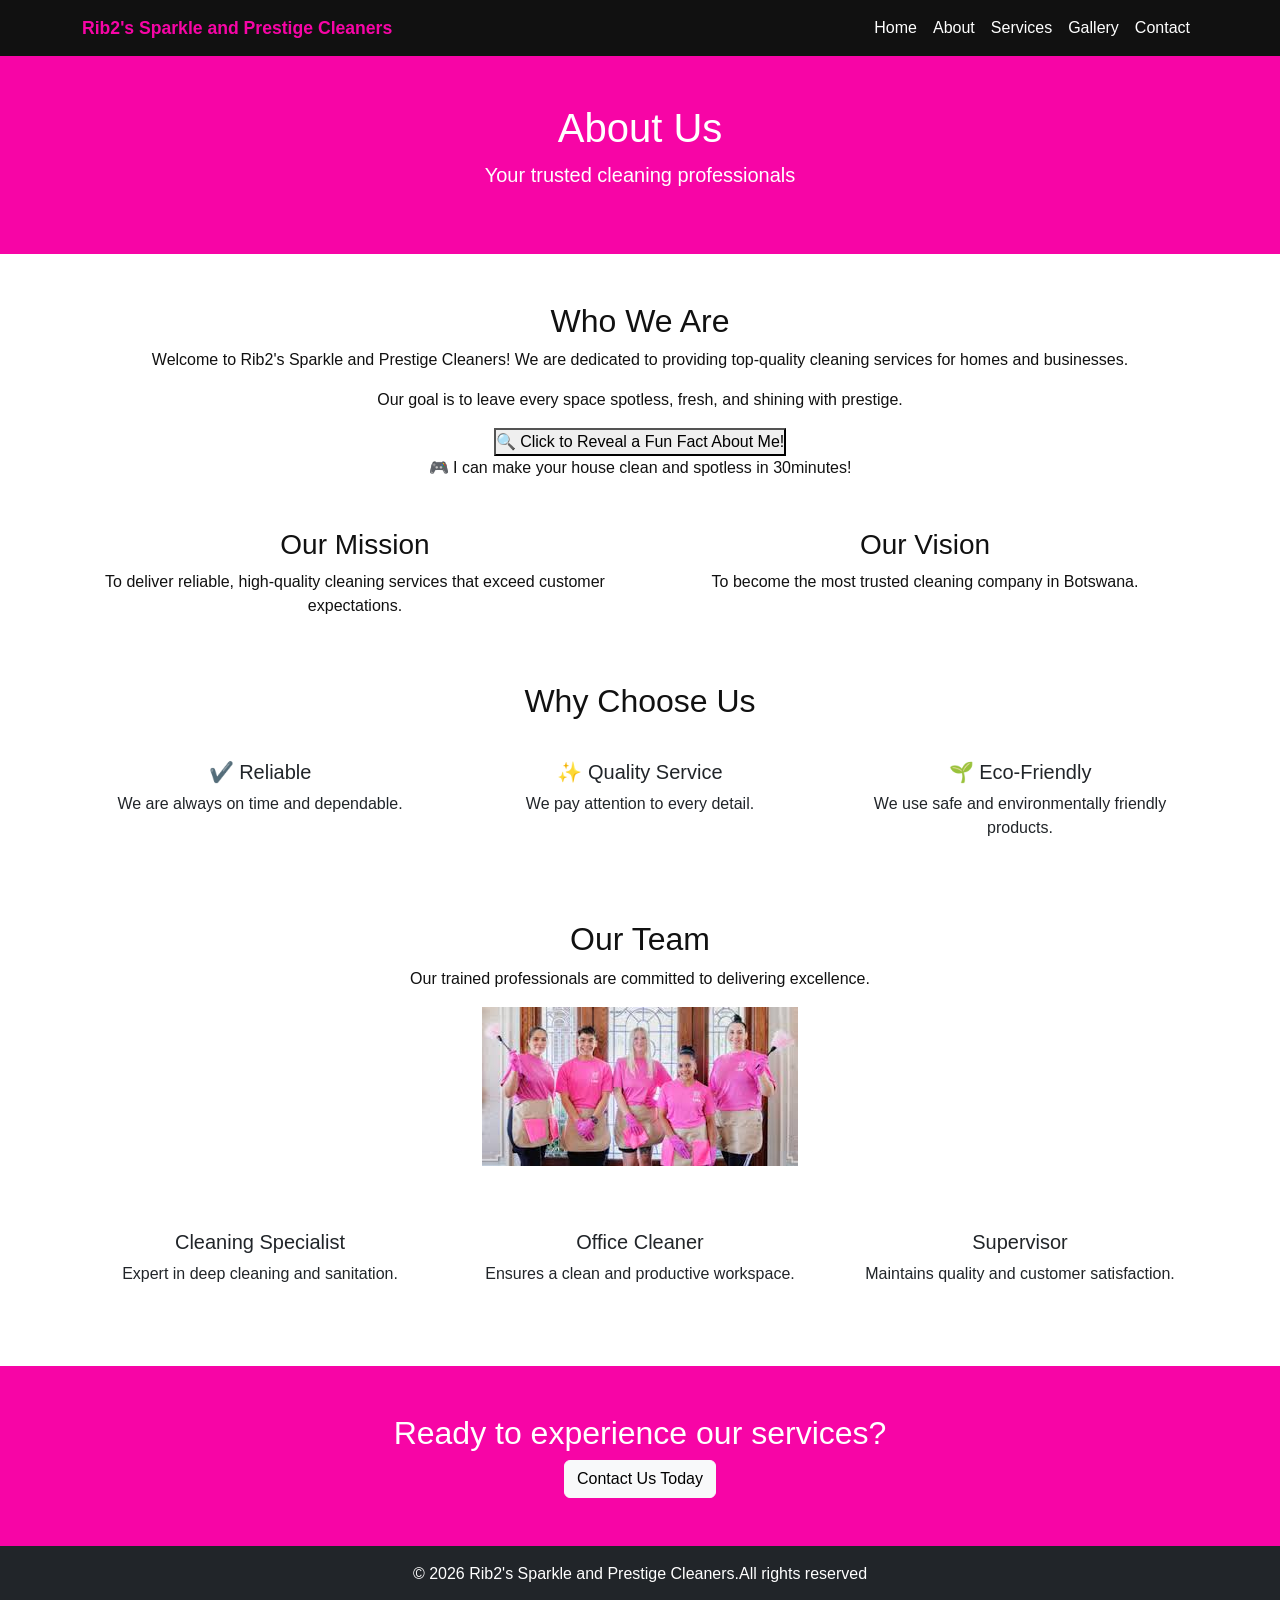
<file: About.html>
<!DOCTYPE html>
<html lang="en">
<head>
    <meta charset="UTF-8">
    <meta name="viewport" content="width=device-width, initial-scale=1.0">
    <title>About Us - Rib2's Sparkle and Prestige Cleaners</title>

     <!-- Bootstrap CSS -->
    <link href="https://cdn.jsdelivr.net/npm/bootstrap@5.3.0/dist/css/bootstrap.min.css" rel="stylesheet">

    <!-- Custom CSS -->
    <link rel="stylesheet" href="style.css">
</head>

<body>

<!-- NAVBAR -->
<nav class="navbar navbar-expand-lg navbar-dark bg-dark sticky-top">
  <div class="container">
    <a class="navbar-brand" href="index.html">Rib2's Sparkle and Prestige Cleaners</a>

    <button class="navbar-toggler" type="button" data-bs-toggle="collapse" data-bs-target="#menu">
      <span class="navbar-toggler-icon"></span>
    </button>

    <div class="collapse navbar-collapse" id="menu">
      <ul class="navbar-nav ms-auto">
        <li class="nav-item"><a class="nav-link" href="index.html">Home</a></li>
        <li class="nav-item"><a class="nav-link active" href="about.html">About</a></li>
        <li class="nav-item"><a class="nav-link" href="services.html">Services</a></li>
        <li class="nav-item"><a class="nav-link" href="gallery.html">Gallery</a></li>
        <li class="nav-item"><a class="nav-link" href="contact.html">Contact</a></li>
      </ul>
    </div>
  </div>
</nav>

<!-- HERO -->
<header class="bg-primary text-white text-center py-5">
  <div class="container">
    <h1>About Us</h1>
    <p class="lead">Your trusted cleaning professionals</p>
  </div>
</header>

<!-- MAIN CONTENT -->
<main class="container my-5">

  <!-- ABOUT -->
  <section class="text-center mb-5">
    <h2>Who We Are</h2>
    <p>
      Welcome to Rib2's Sparkle and Prestige Cleaners! We are dedicated to providing 
      top-quality cleaning services for homes and businesses.
    </p>
    <p>
      Our goal is to leave every space spotless, fresh, and shining with prestige.
    </p>
    <div class="fun-fact-container"> 

        <button id="reveal-fact">&#128269; Click to Reveal a Fun Fact About Me!</button> 

        <p id="fun-fact" class="hidden-fact">&#127918; I can make your house clean and spotless in 30minutes!</p> 

    </div> 
  </section>

  <!-- MISSION & VISION -->
  <section class="row text-center mb-5">
    <div class="col-md-6">
      <h3>Our Mission</h3>
      <p>To deliver reliable, high-quality cleaning services that exceed customer expectations.</p>
    </div>

    <div class="col-md-6">
      <h3>Our Vision</h3>
      <p>To become the most trusted cleaning company in Botswana.</p>
    </div>
  </section>

  <!-- WHY CHOOSE US -->
  <section class="mb-5">
    <h2 class="text-center">Why Choose Us</h2>

    <div class="row text-center mt-4">

      <div class="col-md-4">
        <div class="card p-3">
          <h5>✔️ Reliable</h5>
          <p>We are always on time and dependable.</p>
        </div>
      </div>

      <div class="col-md-4">
        <div class="card p-3">
          <h5>✨ Quality Service</h5>
          <p>We pay attention to every detail.</p>
        </div>
      </div>

      <div class="col-md-4">
        <div class="card p-3">
          <h5>🌱 Eco-Friendly</h5>
          <p>We use safe and environmentally friendly products.</p>
        </div>
      </div>

    </div>
  </section>

  <!-- TEAM SECTION -->
  <section class="text-center">
    <h2>Our Team</h2>
    <p>Our trained professionals are committed to delivering excellence.</p>
    <img src="[data-uri]" alt=Our three cleaning professionals standing in a bright commercial lobby holding cleaning tools and smiling, conveying friendly professional service class="img-fluid mb-4">

    <div class="row mt-4">

      <div class="col-md-4">
        <div class="card p-3">
          <h5>Cleaning Specialist</h5>
          <p>Expert in deep cleaning and sanitation.</p>
        </div>
      </div>

      <div class="col-md-4">
        <div class="card p-3">
          <h5>Office Cleaner</h5>
          <p>Ensures a clean and productive workspace.</p>
        </div>
      </div>

      <div class="col-md-4">
        <div class="card p-3">
          <h5>Supervisor</h5>
          <p>Maintains quality and customer satisfaction.</p>
        </div>
      </div>

    </div>
  </section>

</main>

<!-- CALL TO ACTION -->
<section class="bg-primary text-white text-center py-5">
  <h2>Ready to experience our services?</h2>
  <a href="contact.html" class="btn btn-light">Contact Us Today</a>
</section>

<!-- FOOTER -->
<footer class="bg-dark text-white text-center p-3">
  <p>&copy; 2026 Rib2's Sparkle and Prestige Cleaners.All rights reserved </p>
</footer>

<!-- Bootstrap JS -->
<script src="https://cdn.jsdelivr.net/npm/bootstrap@5.3.0/dist/js/bootstrap.bundle.min.js"></script>

<!-- Custom JS -->
<script src="javascript.js"></script>

</body>
</html>
</file>
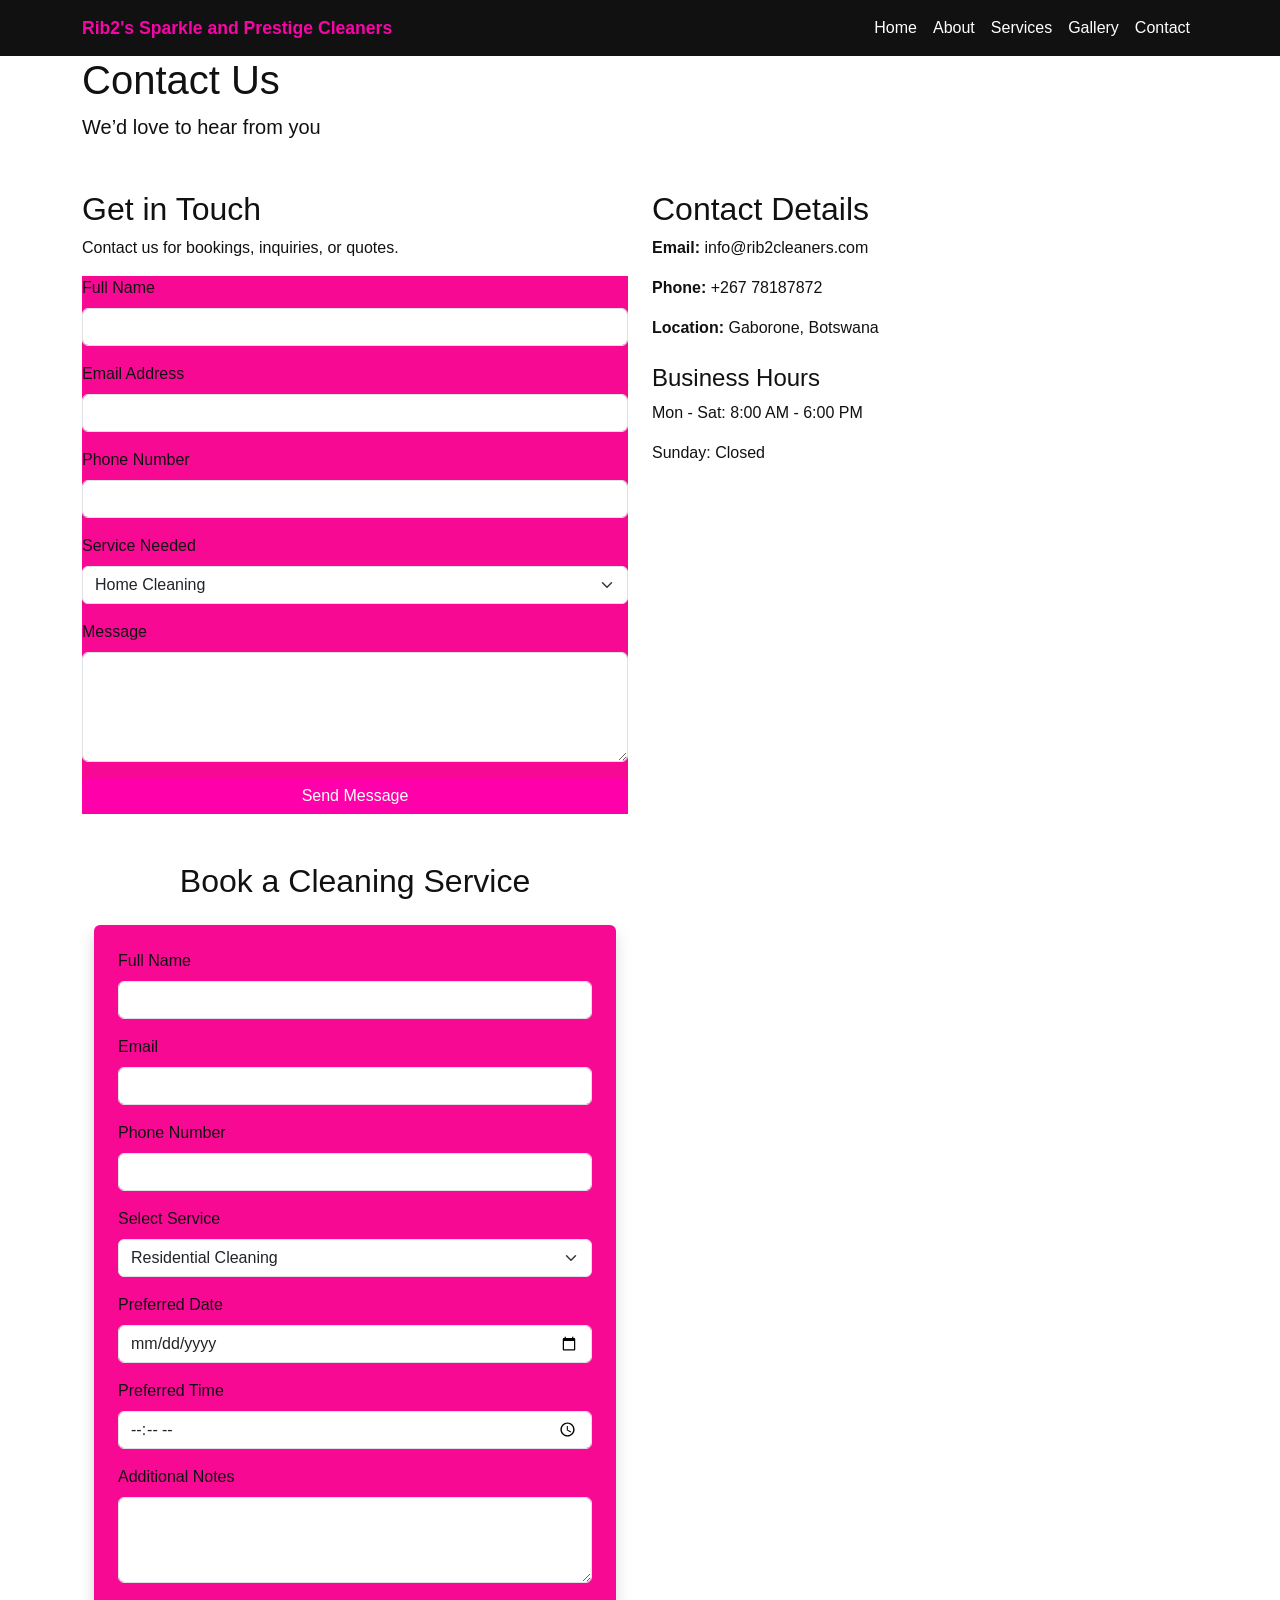
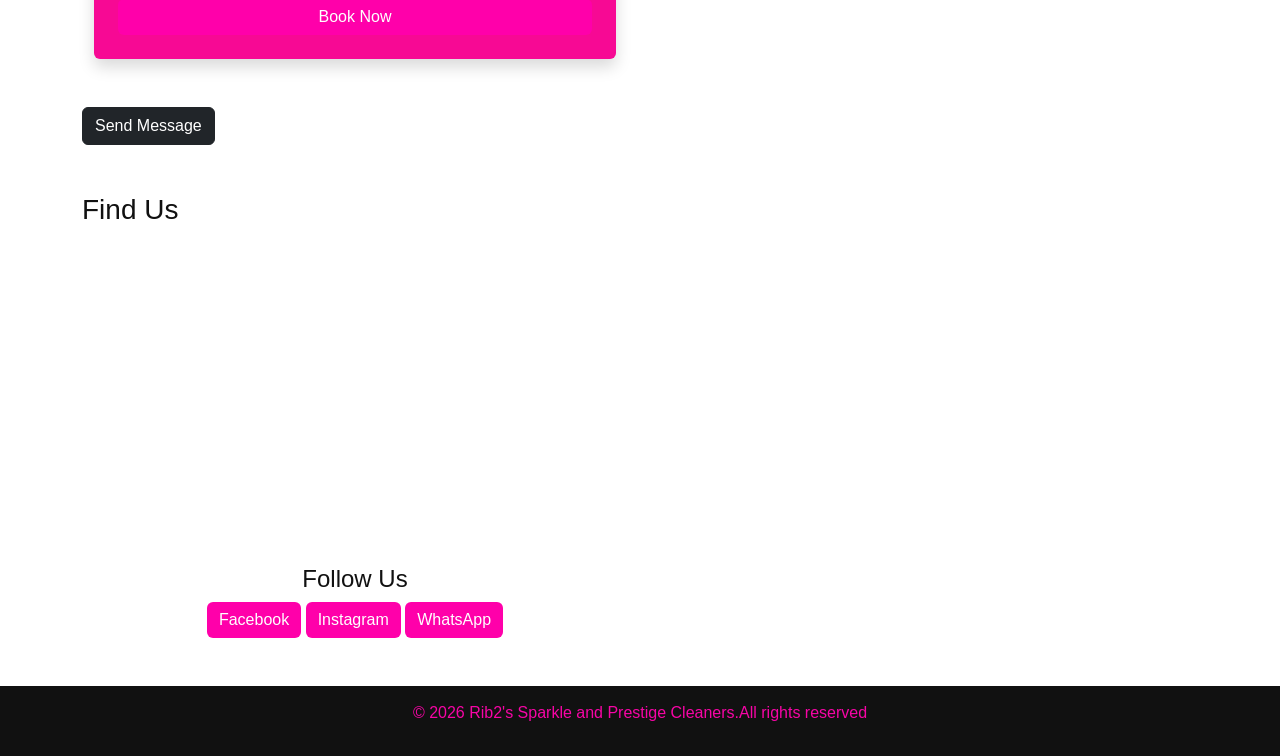
<file: contact.html>
<!DOCTYPE html>
<html lang="en">
<head>
    <meta charset="UTF-8">
    <meta name="viewport" content="width=device-width, initial-scale=1.0">
    <title>Contact Us - Rib2's Sparkle and Prestige Cleaners</title>

     <!-- Bootstrap CSS -->
    <link href="https://cdn.jsdelivr.net/npm/bootstrap@5.3.0/dist/css/bootstrap.min.css" rel="stylesheet">

    <!-- Custom CSS -->
    <link rel="stylesheet" href="style.css">
</head>

<body>

<!-- NAVBAR -->
<nav class="navbar navbar-expand-lg navbar-dark">
  <div class="container">
    <a class="navbar-brand" href="index.html">Rib2's Sparkle and Prestige Cleaners</a>


    <button class="navbar-toggler" type="button" data-bs-toggle="collapse" data-bs-target="#menu">
      <span class="navbar-toggler-icon"></span>
    </button>

    <div class="collapse navbar-collapse" id="menu">
      <ul class="navbar-nav ms-auto">
        <li class="nav-item"><a class="nav-link" href="index.html">Home</a></li>
        <li class="nav-item"><a class="nav-link" href="about.html">About</a></li>
        <li class="nav-item"><a class="nav-link" href="services.html">Services</a></li>
        <li class="nav-item"><a class="nav-link" href="gallery.html">Gallery</a></li>
        <li class="nav-item"><a class="nav-link active" href="contact.html">Contact</a></li>
      </ul>
    </div>
  </div>
</nav>

<!-- HEADER -->
  <div class="container">
    <h1>Contact Us</h1>
    <p class="lead">We’d love to hear from you</p>
  </div>
</header>

<!-- MAIN CONTENT -->
<main class="container my-5">

  <div class="row">
    
    <!-- FORM -->
    <div class="col-md-6">
      <h2>Get in Touch</h2>
      <p>Contact us for bookings, inquiries, or quotes.</p>

      <form>

        <div class="mb-3">
          <label class="form-label">Full Name</label>
          <input type="text" class="form-control" required>
        </div>

        <div class="mb-3">
          <label class="form-label">Email Address</label>
          <input type="email" class="form-control" required>
        </div>

        <div class="mb-3">
          <label class="form-label">Phone Number</label>
          <input type="tel" class="form-control">
        </div>

        <div class="mb-3">
          <label class="form-label">Service Needed</label>
          <select class="form-select">
            <option>Home Cleaning</option>
            <option>Office Cleaning</option>
            <option>Deep Cleaning</option>
            <option>Move-in/Move-out Cleaning</option>
          </select>
        </div>

        <div class="mb-3">
          <label class="form-label">Message</label>
          <textarea class="form-control" rows="4" required></textarea>
        </div>

        <button type="submit" class="btn btn-primary w-100">Send Message</button>

      </form>

      <!-- BOOKING FORM -->
<section class="container my-5">
  <h2 class="text-center mb-4">Book a Cleaning Service</h2>

  <form id="bookingForm" class="p-4 shadow rounded">

    <!-- NAME -->
    <div class="mb-3">
      <label class="form-label">Full Name</label>
      <input type="text" class="form-control" required>
    </div>

    <!-- EMAIL -->
    <div class="mb-3">
      <label class="form-label">Email</label>
      <input type="email" class="form-control" required>
    </div>

    <!-- PHONE -->
    <div class="mb-3">
      <label class="form-label">Phone Number</label>
      <input type="tel" class="form-control" required>
    </div>

    <!-- SERVICE -->
    <div class="mb-3">
      <label class="form-label">Select Service</label>
      <select class="form-select" required>
        <option>Residential Cleaning</option>
        <option>Commercial Cleaning</option>
        <option>Deep Cleaning</option>
        <option>Move-In / Move-Out</option>
      </select>
    </div>

    <!-- DATE -->
    <div class="mb-3">
      <label class="form-label">Preferred Date</label>
      <input type="date" class="form-control" required>
    </div>

    <!-- TIME -->
    <div class="mb-3">
      <label class="form-label">Preferred Time</label>
      <input type="time" class="form-control" required>
    </div>

    <!-- MESSAGE -->
    <div class="mb-3">
      <label class="form-label">Additional Notes</label>
      <textarea class="form-control" rows="3"></textarea>
    </div>

    <!-- BUTTON -->
    <button type="submit" class="btn btn-primary w-100">Book Now</button>

  </form>

  <!-- CONFIRMATION MESSAGE -->
  <div id="confirmation" class="alert alert-success mt-4 text-center" style="display:none;">
    ✅ Your booking has been received! We will contact you soon.
  </div>

</section>

      <!-- SUCCESS MESSAGE -->
<div id="successMsg" class="alert alert-success mt-3" style="display:none;">
  ✅ Message sent successfully!
  
</div>

  <!-- ERROR MESSAGE -->
  <div id="error-message" class="text-danger mb-3"></div>

  <!-- SUCCESS MESSAGE -->
  <div id="success-message" class="text-success mb-3"></div>

  <button type="submit" class="btn btn-dark">
      Send Message
  </button>

</form>

<!-- GOOGLE MAP -->
<div class="mt-5">
  <h3>Find Us</h3>
  <iframe 
    src="https://maps.google.com/maps?q=Gaborone&t=&z=13&ie=UTF8&iwloc=&output=embed"
    width="100%" height="300" style="border:0;" allowfullscreen>
  </iframe>
</div>

<!-- SOCIAL MEDIA -->
<div class="mt-4 text-center">
  <h4>Follow Us</h4>
  <a href="#" class="btn btn-primary">Facebook</a>
  <a href="#" class="btn btn-primary">Instagram</a>
  <a href="#" class="btn btn-primary">WhatsApp</a>
</div>
    </div>

    <!-- CONTACT DETAILS -->
    <div class="col-md-6">
      <h2>Contact Details</h2>
      <p><strong>Email:</strong> info@rib2cleaners.com</p>
      <p><strong>Phone:</strong> +267 78187872</p>
      <p><strong>Location:</strong> Gaborone, Botswana</p>

      <div class="mt-4">
        <h4>Business Hours</h4>
        <p>Mon - Sat: 8:00 AM - 6:00 PM</p>
        <p>Sunday: Closed</p>
      </div>
    </div>

  </div>

</main>

<footer>
  <p>&copy; 2026 Rib2's Sparkle and Prestige Cleaners.All rights reserved</p>
</footer>

<!-- Bootstrap JS -->
<script src="https://cdn.jsdelivr.net/npm/bootstrap@5.3.0/dist/js/bootstrap.bundle.min.js"></script>

<!-- Custom JS -->
<script src="javascript.js"></script>

</body>
</html>
</file>
<file: style.css>
/* RESET */
* {
  margin: 0;
  padding: 0;
  box-sizing: border-box;
}

/* BODY */
body {
  font-family: Arial, sans-serif;
  background-color: #ffffff;
  color: #111;
}

/* NAVBAR */
.navbar {
  background-color: #111 !important;
}

.logo{
  border-spacing: 50px;
  object-fit: cover;
  margin-right: 10px;

}
.navbar-brand {
 font-weight: bold;
 font-size : 1.1rem;
}

.logo {
    width: 100px;           /* increase size */
    height: auto;

    border: 3px solid white;  /* border thickness + color */
    border-radius: 10px;      /* rounded corners */

    padding: 5px;             /* space inside border */

    transition: transform 0.3s ease; /* smooth animation */
}
.logo:hover {
    transform: scale(1.2); /* zoom effect */
}
.navbar-brand {
  color: #f705a6 !important;
  font-weight: bold;
}

.nav-link {
  color: white !important;
}

.nav-link:hover {
  color: #f705a6 !important;
}

/* HEADER */
header {
  background-color: #f705a6;
  color: white;
  text-align: center;
  padding: 60px 20px;
}

/* BUTTONS */
.btn-primary {
  background-color: #f705a6 !important;
  border: none;
}

.btn-primary:hover {
  background-color: #d9048f !important;
}

/* CARDS */
.card {
  border: none;
  border-radius: 10px;
  transition: 0.3s;
}

.card:hover {
  transform: scale(1.05);
}

/* GALLERY */
.gallery img:hover {
  transform: scale(1.05);
}
/* HERO SECTION */
.hero {
    position: relative;
    height: 100vh; /* full screen */
    overflow: hidden;
}

/* Dark overlay */
.overlay {
    position: absolute;
    top: 0;
    left: 0;
    width: 100%;
    height: 100%;
    background: rgba(0, 0, 0, 0.5);
    z-index: 1;
}

/* Content on top */
.hero .content {
    position: relative;
    z-index: 2;
    color: white;
    top: 50%;
    transform: translateY(-50%);
}
/* FOOTER */
footer {
  background-color: #111;
  color: #f705a6;
  text-align: center;
  padding: 15px;
}
/* FORCE REMOVE BOOTSTRAP COLORS */
.bg-primary {
  background-color: #f705a6 !important;
}

.btn-outline-primary,
.btn-outline-success,
.btn-outline-dark {
  background-color: #f705a6 !important;
  color: white !important;
  border: none;
}

.btn-outline-primary:hover,
.btn-outline-success:hover,
.btn-outline-dark:hover {
  background-color: #d9048f !important;
}

/* FORM BACKGROUND */
form {
  background-color: #f70994;
}
/* DARK MODE FULL SITE */
body.dark-mode {
  background-color: #111;
  color: white;
}

/* NAVBAR */
body.dark-mode .navbar {
  background-color: #000 !important;
}

/* HEADER */
body.dark-mode header {
  background-color: #222;
  color: white;
}

/* CARDS / FORMS */
body.dark-mode .card,
body.dark-mode form {
  background-color: #222;
  color: white;
}

/* INPUTS */
body.dark-mode input,
body.dark-mode textarea,
body.dark-mode select {
  background-color: #333;
  color: white;
  border: 1px solid #555;
}

/* FOOTER */
body.dark-mode footer {
  background-color: #000;
  color: #f705a6;
}

/* BUTTON */
#theme-toggle {
  background-color: #f705a6;
  border: none;
}

#theme-toggle:hover {
  background-color: #d9048f;
}
body, header, .card, footer, form {
  transition: all 0.3s ease;
}
.navbar-brand img {
  height: 40px;
  width: 40px;
  object-fit: cover;
}

/* ======================================================
   MOBILE RESPONSIVE DESIGN
====================================================== */
@media (max-width: 768px) {

  /* NAVBAR BRAND */
  .navbar-brand {
    font-size: 0.9rem;
  }

  /* LOGO */
  .logo {
    width: 70px;
  }

  /* HERO SECTION */
  .hero {
    height: 70vh;
    padding: 20px;
  }

  .hero h1 {
    font-size: 2rem;
  }

  .hero p {
    font-size: 1rem;
  }

  /* CARDS */
  .card {
    margin-bottom: 20px;
  }

  /* FORM */
  form {
    padding: 20px;
  }

  /* FOOTER */
  footer {
    font-size: 0.9rem;
  }
}


/* ======================================================
   SMALL PHONE DEVICES
====================================================== */
@media (max-width: 480px) {

  .hero h1 {
    font-size: 1.5rem;
  }

  .hero p {
    font-size: 0.9rem;
  }

  .btn {
    width: 100%;
  }

  .navbar-brand {
    font-size: 0.8rem;
  }

  .logo {
    width: 60px;
  }
}

/* ======================================================
   PRICING PAGE
====================================================== */

/* PRICE COLOR */
.price-color{
    color: #ff09ad;
    font-weight: bold;
}

/* TABLE HEADER */
.custom-table-header{
    background-color: #ff04ab;
    color: white;
}

/* PRICING CARDS */
.card{
    border-radius: 15px;
    overflow: hidden;
}

/* CARD HOVER */
.card:hover{
    transform: translateY(-10px);
    box-shadow: 0 10px 25px rgba(0,0,0,0.2);
}

/* BUTTONS */
.btn-primary{
    background-color: #ff00aa !important;
    border: none;
}

.btn-primary:hover{
    background-color: #d9048f !important;
}

/* HERO SECTION */
.hero{
    background-color: #f705a6;
    color: white;
}

/* TABLE */
table{
    border-radius: 10px;
    overflow: hidden;
}

/* DARK MODE TABLE */
body.dark-mode table{
    color: white;
}

body.dark-mode .table{
    background-color: #222;
}
</file>
